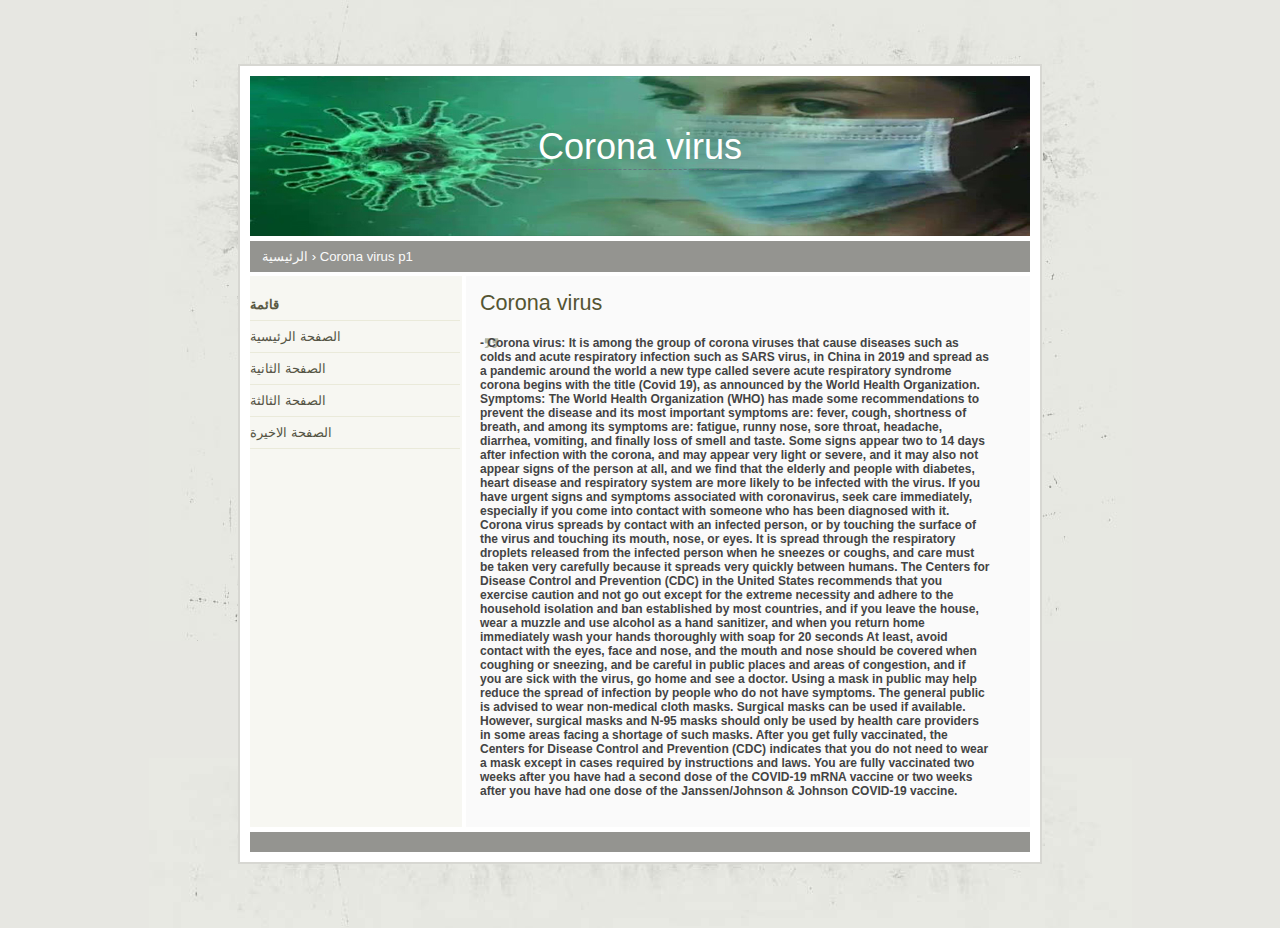
<file: index.html>
﻿

<head>
<meta http-equiv="content-type" content="text/html; charset=UTF-8"/>
<meta name="description" content="الوصف"/>
<meta name="keywords" content="الكلمات المفتاحية"/> 
<meta name="author" content="author"/> 
<link rel="stylesheet" type="text/css" href="default.css" media="screen"/>
<title>Corona virus</title>
</head>

<body>

<div class="outer-container">

<div class="inner-container">

	<div class="header">
		
		<div class="title">

			<span class="sitename"><a href="index.html">Corona virus</a></span>
			<div class="slogan"></div>

		</div>
		
	</div>

	<div class="path">
			
			<a href="index.html">الرئيسية</a> &#8250; <a href="index.html">Corona virus p1</a>

	</div>

	<div class="main">		
		
		<div class="content">

			<h1>Corona virus</h1>
			<div class="descr"></div>

			<p> </p>

			<blockquote><p>- Corona virus:
It is among the group of corona viruses that cause diseases such as colds and acute respiratory infection such as SARS virus, in China in 2019 and spread as a pandemic around the world a new type called severe acute respiratory syndrome corona begins with the title (Covid 19), as announced by the World Health Organization.
Symptoms:
The World Health Organization (WHO) has made some recommendations to prevent the disease and its most important symptoms are: fever, cough, shortness of breath, and among its symptoms are: fatigue, runny nose, sore throat, headache, diarrhea, vomiting, and finally loss of smell and taste.

Some signs appear two to 14 days after infection with the corona, and may appear very light or severe, and it may also not appear signs of the person at all, and we find that the elderly and people with diabetes, heart disease and respiratory system are more likely to be infected with the virus.
If you have urgent signs and symptoms associated with coronavirus, seek care immediately, especially if you come into contact with someone who has been diagnosed with it.
Corona virus spreads by contact with an infected person, or by touching the surface of the virus and touching its mouth, nose, or eyes. It is spread through the respiratory droplets released from the infected person when he sneezes or coughs, and care must be taken very carefully because it spreads very quickly between humans.

The Centers for Disease Control and Prevention (CDC) in the United States recommends that you exercise caution and not go out except for the extreme necessity and adhere to the household isolation and ban established by most countries, and if you leave the house, wear a muzzle and use alcohol as a hand sanitizer, and when you return home immediately wash your hands thoroughly with soap for 20 seconds At least, avoid contact with the eyes, face and nose, and the mouth and nose should be covered when coughing or sneezing, and be careful in public places and areas of congestion, and if you are sick with the virus, go home and see a doctor. 
Using a mask in public may help reduce the spread of infection by people who do not have symptoms.  The general public is advised to wear non-medical cloth masks.  Surgical masks can be used if available.  However, surgical masks and N-95 masks should only be used by health care providers in some areas facing a shortage of such masks.

 After you get fully vaccinated, the Centers for Disease Control and Prevention (CDC) indicates that you do not need to wear a mask except in cases required by instructions and laws.  You are fully vaccinated two weeks after you have had a second dose of the COVID-19 mRNA vaccine or two weeks after you have had one dose of the Janssen/Johnson & Johnson COVID-19 vaccine.

</p></blockquote>

			
			
			<ul>
				
				
			</ul>

	


		</div>

		<div class="navigation">

			<h2>قائمة</h2>
			<ul>
				<li><a href="index.html">الصفحة الرئيسية</a></li>
				<li><a href="pages/p2.html">الصفحة الثانية</a></li>
				<li><a href="pages/p3.html">الصفحة الثالثة</a></li>
				<li><a href="pages/p4.html">الصفحة الاخيرة</a></li>
			</ul>

			</ul>

			

		</div>

		<div class="clearer">&nbsp;</div>

	</div>

	<div class="footer">

		
		<div class="clearer"></div>

	</div>

</div>

</div>

</body>

</html>
</file>
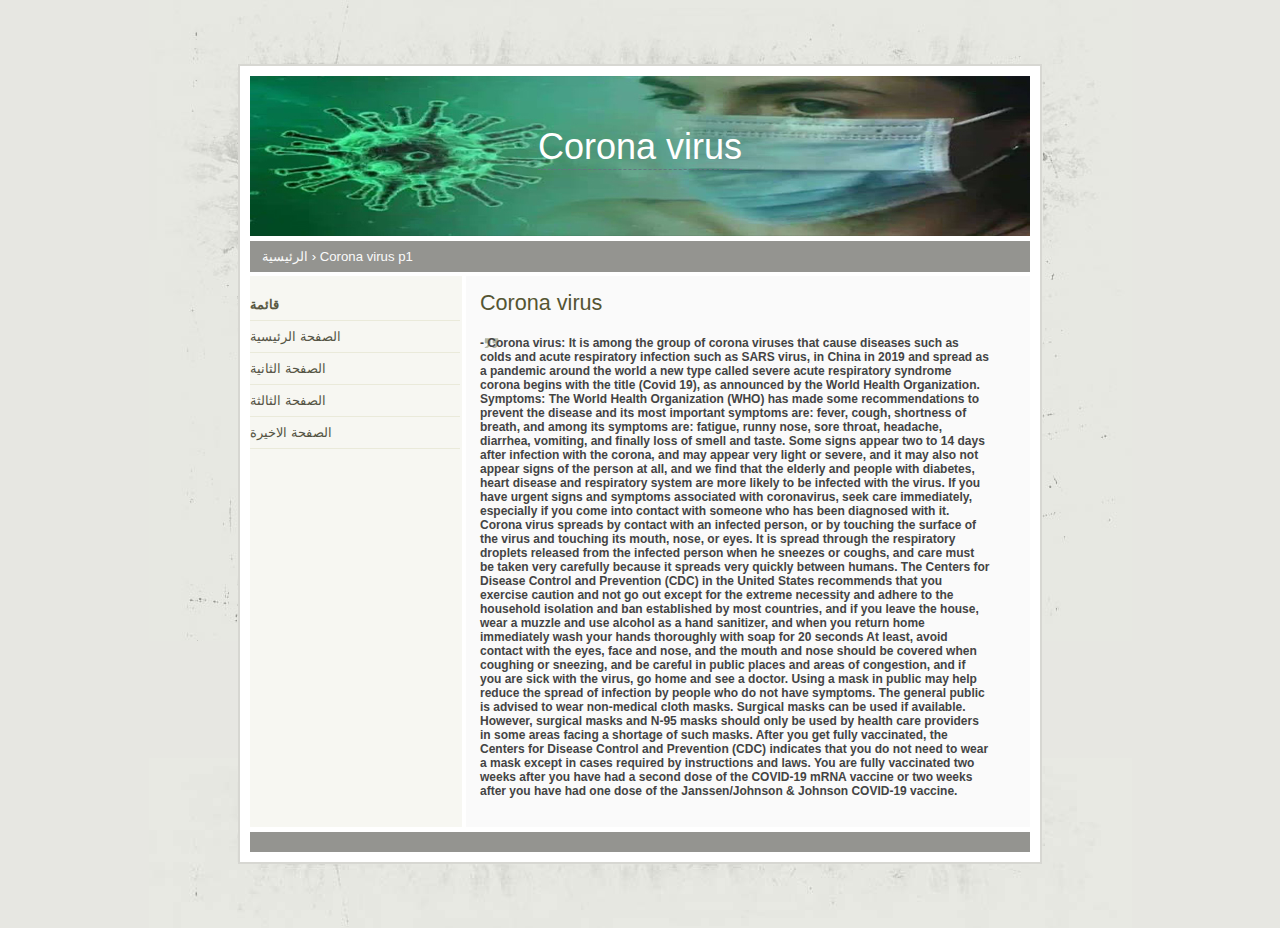
<file: pages/index.html>
﻿

<head>
<meta http-equiv="content-type" content="text/html; charset=UTF-8"/>
<meta name="description" content="الوصف"/>
<meta name="keywords" content="الكلمات المفتاحية"/> 
<meta name="author" content="author"/> 
<link rel="stylesheet" type="text/css" href="default.css" media="screen"/>
<title>Corona virus</title>
</head>

<body>

<div class="outer-container">

<div class="inner-container">

	<div class="header">
		
		<div class="title">

			<span class="sitename"><a href="index.html">Corona virus</a></span>
			<div class="slogan"></div>

		</div>
		
	</div>

	<div class="path">
			
			<a href="index.html">الرئيسية</a> &#8250; <a href="index.html">Corona virus p1</a>

	</div>

	<div class="main">		
		
		<div class="content">

			<h1>Corona virus</h1>
			<div class="descr"></div>

			<p> </p>

			<blockquote><p>- Corona virus:
It is among the group of corona viruses that cause diseases such as colds and acute respiratory infection such as SARS virus, in China in 2019 and spread as a pandemic around the world a new type called severe acute respiratory syndrome corona begins with the title (Covid 19), as announced by the World Health Organization.
Symptoms:
The World Health Organization (WHO) has made some recommendations to prevent the disease and its most important symptoms are: fever, cough, shortness of breath, and among its symptoms are: fatigue, runny nose, sore throat, headache, diarrhea, vomiting, and finally loss of smell and taste.

Some signs appear two to 14 days after infection with the corona, and may appear very light or severe, and it may also not appear signs of the person at all, and we find that the elderly and people with diabetes, heart disease and respiratory system are more likely to be infected with the virus.
If you have urgent signs and symptoms associated with coronavirus, seek care immediately, especially if you come into contact with someone who has been diagnosed with it.
Corona virus spreads by contact with an infected person, or by touching the surface of the virus and touching its mouth, nose, or eyes. It is spread through the respiratory droplets released from the infected person when he sneezes or coughs, and care must be taken very carefully because it spreads very quickly between humans.

The Centers for Disease Control and Prevention (CDC) in the United States recommends that you exercise caution and not go out except for the extreme necessity and adhere to the household isolation and ban established by most countries, and if you leave the house, wear a muzzle and use alcohol as a hand sanitizer, and when you return home immediately wash your hands thoroughly with soap for 20 seconds At least, avoid contact with the eyes, face and nose, and the mouth and nose should be covered when coughing or sneezing, and be careful in public places and areas of congestion, and if you are sick with the virus, go home and see a doctor. 
Using a mask in public may help reduce the spread of infection by people who do not have symptoms.  The general public is advised to wear non-medical cloth masks.  Surgical masks can be used if available.  However, surgical masks and N-95 masks should only be used by health care providers in some areas facing a shortage of such masks.

 After you get fully vaccinated, the Centers for Disease Control and Prevention (CDC) indicates that you do not need to wear a mask except in cases required by instructions and laws.  You are fully vaccinated two weeks after you have had a second dose of the COVID-19 mRNA vaccine or two weeks after you have had one dose of the Janssen/Johnson & Johnson COVID-19 vaccine.

</p></blockquote>

			
			
			<ul>
				
				
			</ul>

	


		</div>

		<div class="navigation">

			<h2>قائمة</h2>
			<ul>
				<li><a href="index.html">الصفحة الرئيسية</a></li>
				<li><a href="p2.html">الصفحة الثانية</a></li>
				<li><a href="p3.html">الصفحة الثالثة</a></li>
				<li><a href="p4.html">الصفحة الاخيرة</a></li>
			</ul>

			</ul>

			

		</div>

		<div class="clearer">&nbsp;</div>

	</div>

	<div class="footer">

		
		<div class="clearer"></div>

	</div>

</div>

</div>

</body>

</html>
</file>
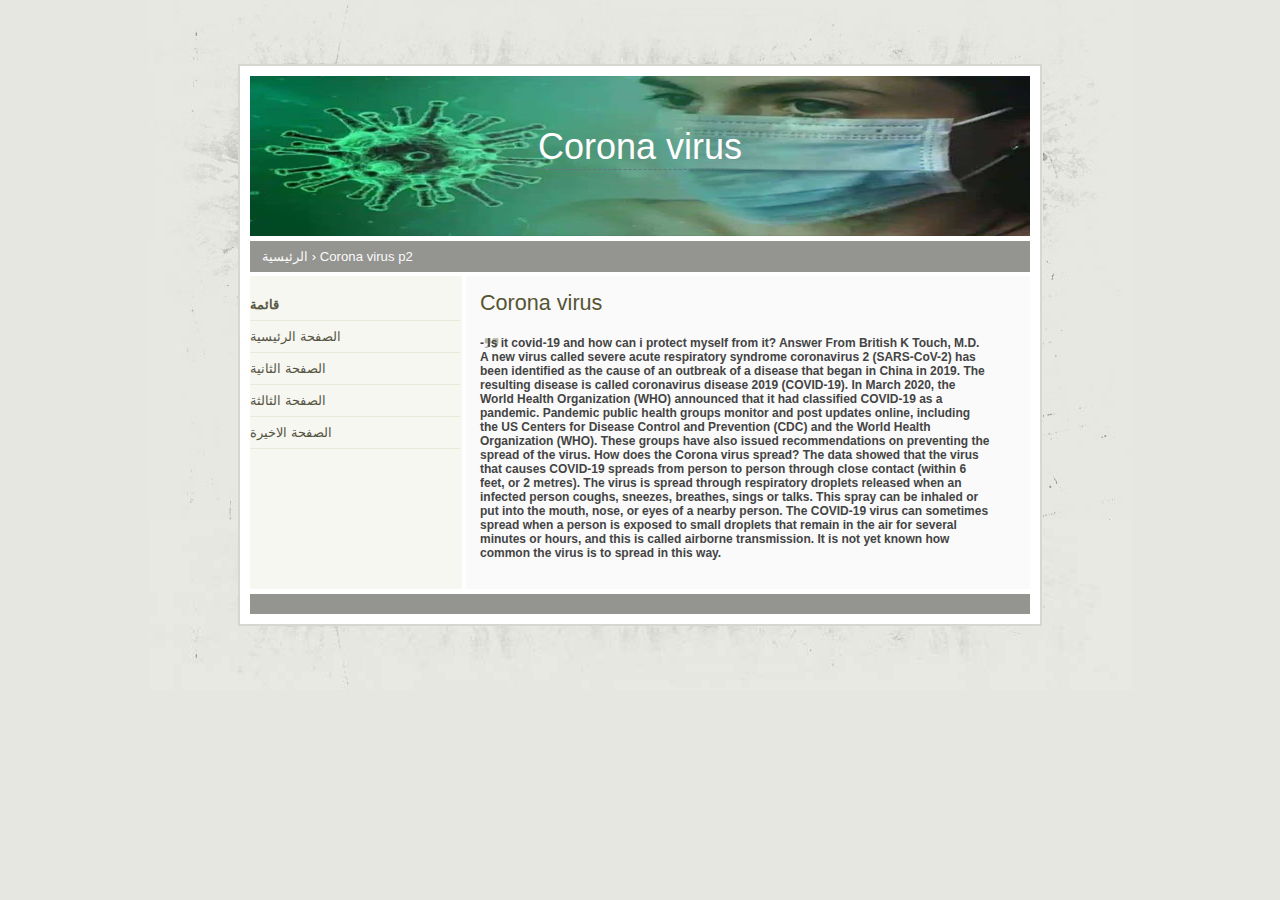
<file: pages/p2.html>
﻿
<head>
<meta http-equiv="content-type" content="text/html; charset=UTF-8"/>
<meta name="description" content="الوصف"/>
<meta name="keywords" content="الكلمات المفتاحية"/> 
<meta name="author" content="author"/> 
<link rel="stylesheet" type="text/css" href="default.css" media="screen"/>
<title>Corona virus</title>
</head>

<body>

<div class="outer-container">

<div class="inner-container">

	<div class="header">
		
		<div class="title">

			<span class="sitename"><a href="index.html">Corona virus</a></span>
			<div class="slogan"></div>

		</div>
		
	</div>

	<div class="path">
			
			<a href="index.html">الرئيسية</a> &#8250; <a href="index.html">Corona virus p2</a>

	</div>

	<div class="main">		
		
		<div class="content">

			<h1>Corona virus</h1>
			<div class="descr"></div>

			<p> </p>

			<blockquote><p>- Is it covid-19 and how can i protect myself from it?

 Answer From British K Touch, M.D.

 A new virus called severe acute respiratory syndrome coronavirus 2 (SARS-CoV-2) has been identified as the cause of an outbreak of a disease that began in China in 2019. The resulting disease is called coronavirus disease 2019 (COVID-19).

 In March 2020, the World Health Organization (WHO) announced that it had classified COVID-19 as a pandemic.  Pandemic public health groups monitor and post updates online, including the US Centers for Disease Control and Prevention (CDC) and the World Health Organization (WHO).  These groups have also issued recommendations on preventing the spread of the virus.

 How does the Corona virus spread?

 The data showed that the virus that causes COVID-19 spreads from person to person through close contact (within 6 feet, or 2 metres).  The virus is spread through respiratory droplets released when an infected person coughs, sneezes, breathes, sings or talks.  This spray can be inhaled or put into the mouth, nose, or eyes of a nearby person.

 The COVID-19 virus can sometimes spread when a person is exposed to small droplets that remain in the air for several minutes or hours, and this is called airborne transmission.  It is not yet known how common the virus is to spread in this way.

</p></blockquote>

			
			
			<ul>
				
				
			</ul>

	


		</div>

		<div class="navigation">

			<h2>قائمة</h2>
			<ul>
				<li><a href="index.html">الصفحة الرئيسية</a></li>
				<li><a href="p2.html">الصفحة الثانية</a></li>
				<li><a href="p3.html">الصفحة الثالثة</a></li>
				<li><a href="p4.html">الصفحة الاخيرة</a></li>
			</ul>

			</ul>

			

		</div>

		<div class="clearer">&nbsp;</div>

	</div>

	<div class="footer">

		
		<div class="clearer"></div>

	</div>

</div>

</div>

</body>

</html>
</file>
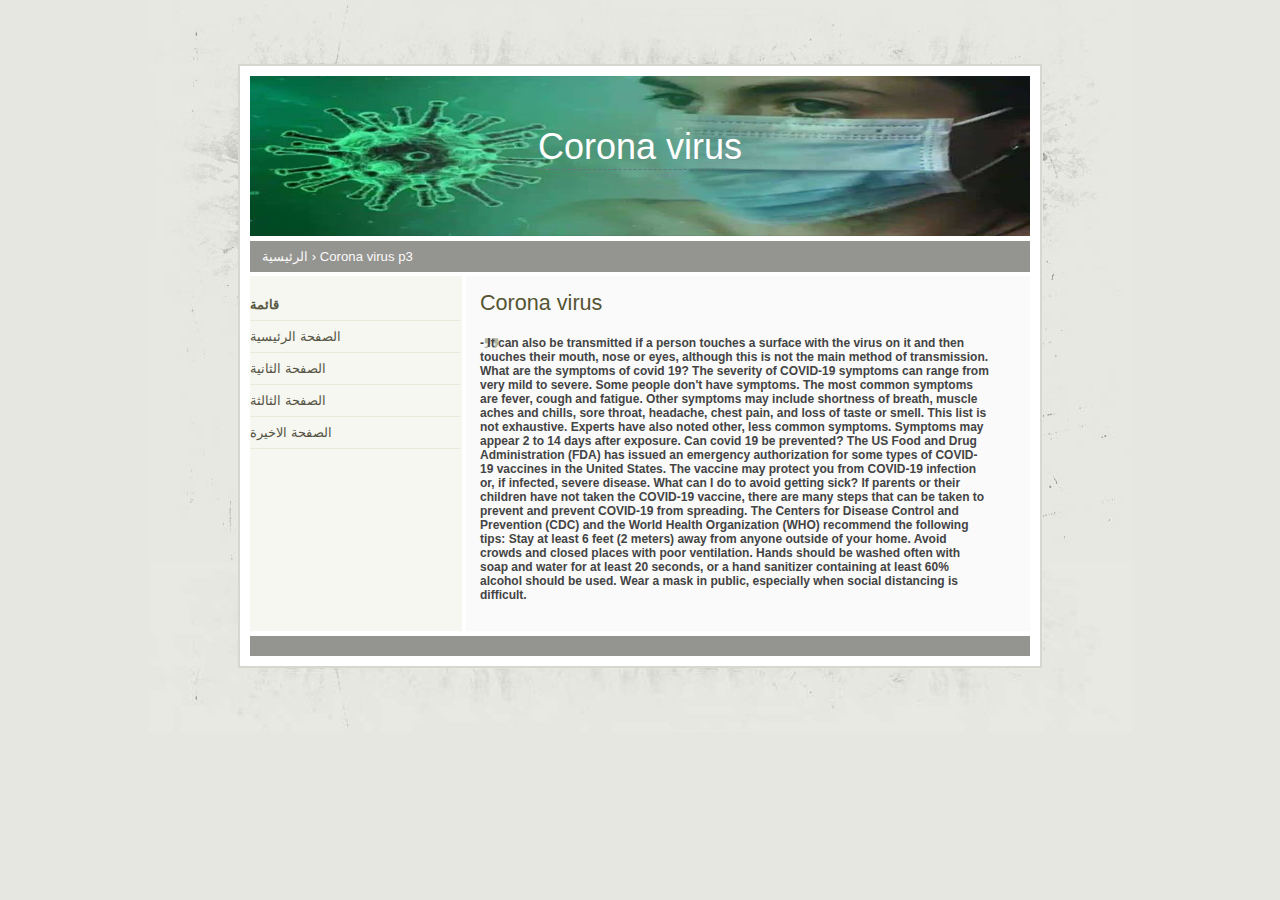
<file: pages/p3.html>
﻿
<head>
<meta http-equiv="content-type" content="text/html; charset=UTF-8"/>
<meta name="description" content="الوصف"/>
<meta name="keywords" content="الكلمات المفتاحية"/> 
<meta name="author" content="author"/> 
<link rel="stylesheet" type="text/css" href="default.css" media="screen"/>
<title>Corona virus</title>
</head>

<body>

<div class="outer-container">

<div class="inner-container">

	<div class="header">
		
		<div class="title">

			<span class="sitename"><a href="index.html">Corona virus</a></span>
			<div class="slogan"></div>

		</div>
		
	</div>

	<div class="path">
			
			<a href="index.html">الرئيسية</a> &#8250; <a href="index.html">Corona virus p3</a>

	</div>

	<div class="main">		
		
		<div class="content">

			<h1>Corona virus</h1>
			<div class="descr"></div>

			<p> </p>

			<blockquote><p>- 
 It can also be transmitted if a person touches a surface with the virus on it and then touches their mouth, nose or eyes, although this is not the main method of transmission.

 What are the symptoms of covid 19?

 The severity of COVID-19 symptoms can range from very mild to severe.  Some people don't have symptoms.  The most common symptoms are fever, cough and fatigue.

 Other symptoms may include shortness of breath, muscle aches and chills, sore throat, headache, chest pain, and loss of taste or smell.  This list is not exhaustive.  Experts have also noted other, less common symptoms.  Symptoms may appear 2 to 14 days after exposure.

 Can covid 19 be prevented?

 The US Food and Drug Administration (FDA) has issued an emergency authorization for some types of COVID-19 vaccines in the United States.  The vaccine may protect you from COVID-19 infection or, if infected, severe disease.

 What can I do to avoid getting sick?

 If parents or their children have not taken the COVID-19 vaccine, there are many steps that can be taken to prevent and prevent COVID-19 from spreading.  The Centers for Disease Control and Prevention (CDC) and the World Health Organization (WHO) recommend the following tips:

 Stay at least 6 feet (2 meters) away from anyone outside of your home.

 Avoid crowds and closed places with poor ventilation.

 Hands should be washed often with soap and water for at least 20 seconds, or a hand sanitizer containing at least 60% alcohol should be used.

 Wear a mask in public, especially when social distancing is difficult.

</p></blockquote>

			
			
			<ul>
				
				
			</ul>

	


		</div>

		<div class="navigation">

			<h2>قائمة</h2>
			<ul>
				<li><a href="index.html">الصفحة الرئيسية</a></li>
				<li><a href="p2.html">الصفحة الثانية</a></li>
				<li><a href="p3.html">الصفحة الثالثة</a></li>
				<li><a href="p4.html">الصفحة الاخيرة</a></li>
			</ul>

			</ul>

			

		</div>

		<div class="clearer">&nbsp;</div>

	</div>

	<div class="footer">

		
		<div class="clearer"></div>

	</div>

</div>

</div>

</body>

</html>
</file>
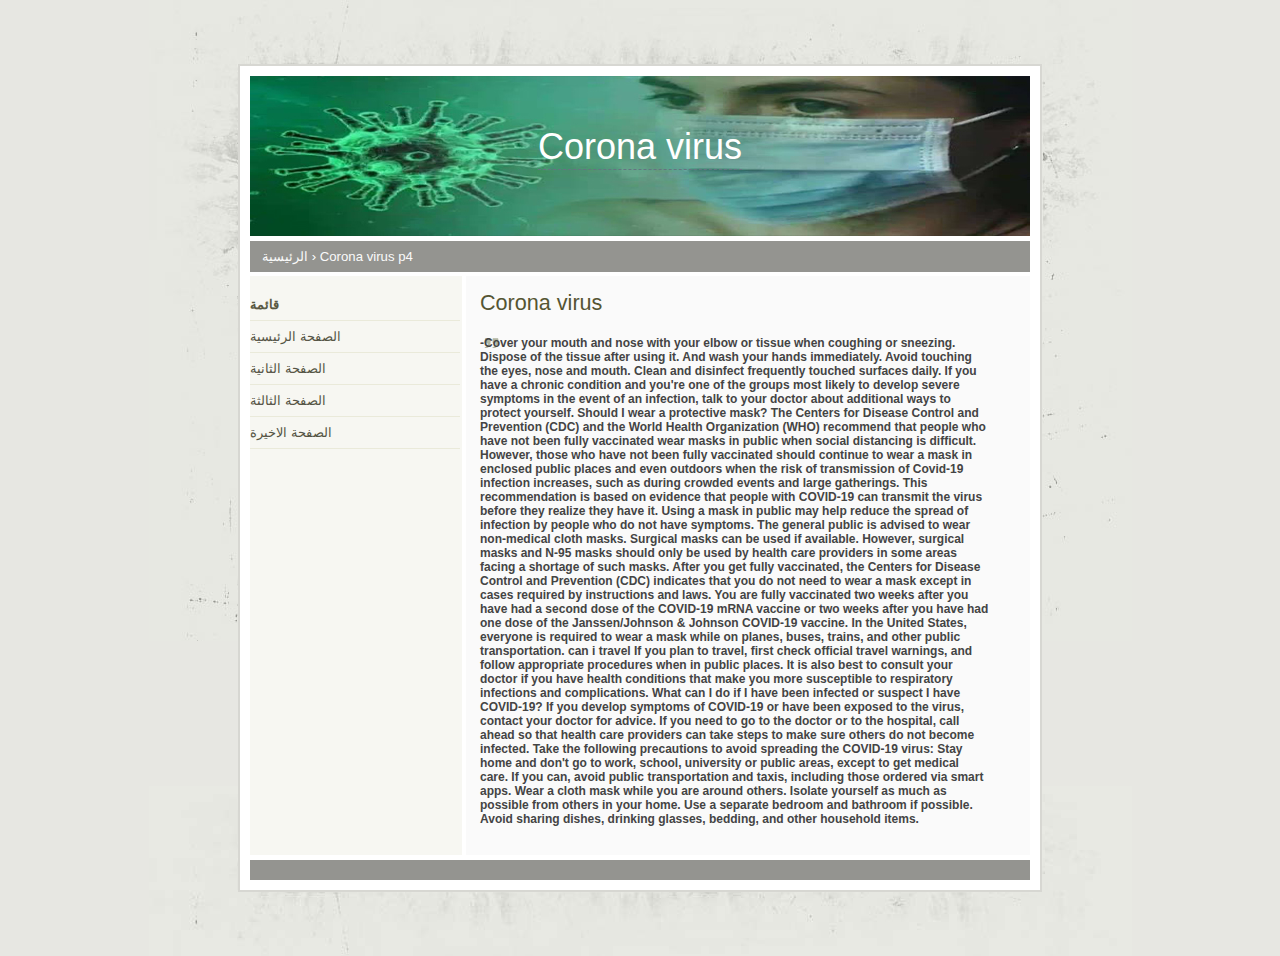
<file: pages/p4.html>
﻿

<head>
<meta http-equiv="content-type" content="text/html; charset=UTF-8"/>
<meta name="description" content="الوصف"/>
<meta name="keywords" content="الكلمات المفتاحية"/> 
<meta name="author" content="author"/> 
<link rel="stylesheet" type="text/css" href="default.css" media="screen"/>
<title>Corona virus</title>
</head>

<body>

<div class="outer-container">

<div class="inner-container">

	<div class="header">
		
		<div class="title">

			<span class="sitename"><a href="index.html">Corona virus</a></span>
			<div class="slogan"></div>

		</div>
		
	</div>

	<div class="path">
			
			<a href="index.html">الرئيسية</a> &#8250; <a href="index.html">Corona virus p4</a>

	</div>

	<div class="main">		
		
		<div class="content">

			<h1>Corona virus</h1>
			<div class="descr"></div>

			<p> </p>

			<blockquote><p>-Cover your mouth and nose with your elbow or tissue when coughing or sneezing.  Dispose of the tissue after using it.  And wash your hands immediately.

 Avoid touching the eyes, nose and mouth.

 Clean and disinfect frequently touched surfaces daily.

 If you have a chronic condition and you're one of the groups most likely to develop severe symptoms in the event of an infection, talk to your doctor about additional ways to protect yourself.

 Should I wear a protective mask?

 The Centers for Disease Control and Prevention (CDC) and the World Health Organization (WHO) recommend that people who have not been fully vaccinated wear masks in public when social distancing is difficult.  However, those who have not been fully vaccinated should continue to wear a mask in enclosed public places and even outdoors when the risk of transmission of Covid-19 infection increases, such as during crowded events and large gatherings.  This recommendation is based on evidence that people with COVID-19 can transmit the virus before they realize they have it.

 Using a mask in public may help reduce the spread of infection by people who do not have symptoms.  The general public is advised to wear non-medical cloth masks.  Surgical masks can be used if available.  However, surgical masks and N-95 masks should only be used by health care providers in some areas facing a shortage of such masks.

 After you get fully vaccinated, the Centers for Disease Control and Prevention (CDC) indicates that you do not need to wear a mask except in cases required by instructions and laws.  You are fully vaccinated two weeks after you have had a second dose of the COVID-19 mRNA vaccine or two weeks after you have had one dose of the Janssen/Johnson & Johnson COVID-19 vaccine.

 In the United States, everyone is required to wear a mask while on planes, buses, trains, and other public transportation.

 can i travel

 If you plan to travel, first check official travel warnings, and follow appropriate procedures when in public places.  It is also best to consult your doctor if you have health conditions that make you more susceptible to respiratory infections and complications.

 What can I do if I have been infected or suspect I have COVID-19?

 If you develop symptoms of COVID-19 or have been exposed to the virus, contact your doctor for advice.  If you need to go to the doctor or to the hospital, call ahead so that health care providers can take steps to make sure others do not become infected.

 Take the following precautions to avoid spreading the COVID-19 virus:

 Stay home and don't go to work, school, university or public areas, except to get medical care.

 If you can, avoid public transportation and taxis, including those ordered via smart apps.

 Wear a cloth mask while you are around others.

 Isolate yourself as much as possible from others in your home.

 Use a separate bedroom and bathroom if possible.

 Avoid sharing dishes, drinking glasses, bedding, and other household items.



</p></blockquote>

			
			
			<ul>
				
				
			</ul>

	


		</div>

		<div class="navigation">

			<h2>قائمة</h2>
			<ul>
				<li><a href="index.html">الصفحة الرئيسية</a></li>
				<li><a href="p2.html">الصفحة الثانية</a></li>
				<li><a href="p3.html">الصفحة الثالثة</a></li>
				<li><a href="p4.html">الصفحة الاخيرة</a></li>
			</ul>

			</ul>

			

		</div>

		<div class="clearer">&nbsp;</div>

	</div>

	<div class="footer">

		
		<div class="clearer"></div>

	</div>

</div>

</div>

</body>

</html>
</file>
<file: default.css>
/*
Template name: Dirtylicious
Template URI: http://templates.arcsin.se/dirtylicious-website-template/
Release date: 2007-03-10
Description: A soft-colored, bright and somewhat dirty two-column template.
Author: Viktor Persson
Author URI: http://arcsin.se/

This template is licensed under a Creative Commons Attribution 2.5 License:
http://templates.arcsin.se/license/
*/

/* standard elements */
html {min-height: 100%;}

* {
	margin: 0;
	padding: 0;
}

a {color: #048;}
a:hover {color: #06C;}

body {
	background: #E7E7E2 url('img/body.jpg') no-repeat center top;
	color: #444;
	font: normal 62.5% Tahoma,sans-serif;
	padding-top: 64px;
}

p,code,ul {padding-bottom: 1.2em;}

li {list-style: none;}

h1 {font: normal 1.8em Tahoma,sans-serif;}
h2 {font: bold 1.6em sans-serif;}
h3 {font: bold 1.4em Tahoma,sans-serif;}

form,input {margin: 0; padding: 0; display: inline;}

code {
	background: #FFF;
	border: 1px solid #EEE;
	border-left: 6px solid #CCC;
	color: #666;
	display: block;
	font: normal 1em Tahoma,sans-serif;
	line-height: 1.6em;
	margin-bottom: 12px;
	padding: 8px 10px;
	white-space: pre;
	text-align: left;
	direction: ltr;
}

blockquote {
	background: url(img/quote.gif) no-repeat;
	display: block;
	font-weight: bold;
	padding-right: 28px;
}

h1,h2,h3 {padding-top: 6px; color: #553; margin-bottom: 4px;}

/* misc */
.clearer {clear: both; font-size: 0;}
.left {float: left;}
.right {float: right;}

/* structure */
.inner-container {
	border: 2px solid #D7D7D2;
	background: #FFF;
	font-size: 1.2em;
	margin: 0 auto;
	padding: 10px;
	width: 780px;
}

.outer-container {
	background: url('img/container.jpg') no-repeat center bottom;
	padding-bottom: 64px;
}

/* headere & title */
.header {
	background: #222 url('img/header.jpg') no-repeat;
	height: 160px;
	margin-bottom: 5px;
	text-align: center;
}
.header .title {
	color: #FFF;
	padding-top: 50px;
}
.header .title .sitename a {
	border-bottom: 1px dashed #657382;
	color: #FFF;
	font: normal 3em sans-serif;
	padding-bottom: 2px;
	text-decoration: none;
}
.header .title a:hover {border-color: #F60;}
.header .title .slogan {
	font: normal 1.1em Tahoma,sans-serif;
	padding-top: 6px;
}

/* path */
.path {
	background: #949490;
	color: #FFF;
	font: normal 1.1em Tahoma,sans-serif;
	padding: 8px 12px;
}
.path a {
	color: #FAFAFA;
	text-decoration: none;
}
.path a:hover {
	color: #FFE;
	text-decoration: underline;
}

/* main */
.main {
	background: url(img/main.gif) repeat-y;
	border-top: 4px solid #FFF;
	padding: 8px 12px 0 0;
}

/* content */
.content {
	float: right;
	width: 538px;
}
.content .descr {
	color: #664;
	font-size: 0.9em;
	margin-bottom: 6px;
}
.content li {
	list-style: url(img/li.gif);
	margin-right: 18px;
}
.content p {font-family: "Tahoma",sans-serif;}

/* navigation */
.navigation {
	float: left;
	width: 210px;
}
.navigation h2 {
	color: #5A5A43;
	font: bold 1.1em Tahoma,sans-serif;
	line-height: 30px;
	margin: 0;
	padding-right: 12px;
}
.navigation ul {
	padding: 0;
	border-top: 1px solid #EAEADA;
}
.navigation li {border-bottom: 1px solid #EAEADA;}
.navigation li a {
	font-size: 1.1em;
	color: #554;
	display: block;
	padding: 8px 5% 8px 0;
	text-decoration: none;
	width: 95%;
}
.navigation li a:hover {
	background: #F0F0EB;
	color: #654;	
}

/* footer */
.footer {
	background: #949490;
	color: #F7F7F2;
	font: bold 1em Tahoma;
	margin-top: 5px;
	padding: 10px 12px;
}
.footer a {
	color: #F7F7F2;
	text-decoration: none;
}
.footer a:hover {color: #FFC;}
.footer .right, .footer .right a {color: #C8C8C3;}
.footer .right a:hover {color: #F7F7F2;}
</file>
<file: pages/default.css>
/*
Template name: Dirtylicious
Template URI: http://templates.arcsin.se/dirtylicious-website-template/
Release date: 2007-03-10
Description: A soft-colored, bright and somewhat dirty two-column template.
Author: Viktor Persson
Author URI: http://arcsin.se/

This template is licensed under a Creative Commons Attribution 2.5 License:
http://templates.arcsin.se/license/
*/

/* standard elements */
html {min-height: 100%;}

* {
	margin: 0;
	padding: 0;
}

a {color: #048;}
a:hover {color: #06C;}

body {
	background: #E7E7E2 url('img/body.jpg') no-repeat center top;
	color: #444;
	font: normal 62.5% Tahoma,sans-serif;
	padding-top: 64px;
}

p,code,ul {padding-bottom: 1.2em;}

li {list-style: none;}

h1 {font: normal 1.8em Tahoma,sans-serif;}
h2 {font: bold 1.6em sans-serif;}
h3 {font: bold 1.4em Tahoma,sans-serif;}

form,input {margin: 0; padding: 0; display: inline;}

code {
	background: #FFF;
	border: 1px solid #EEE;
	border-left: 6px solid #CCC;
	color: #666;
	display: block;
	font: normal 1em Tahoma,sans-serif;
	line-height: 1.6em;
	margin-bottom: 12px;
	padding: 8px 10px;
	white-space: pre;
	text-align: left;
	direction: ltr;
}

blockquote {
	background: url(img/quote.gif) no-repeat;
	display: block;
	font-weight: bold;
	padding-right: 28px;
}

h1,h2,h3 {padding-top: 6px; color: #553; margin-bottom: 4px;}

/* misc */
.clearer {clear: both; font-size: 0;}
.left {float: left;}
.right {float: right;}

/* structure */
.inner-container {
	border: 2px solid #D7D7D2;
	background: #FFF;
	font-size: 1.2em;
	margin: 0 auto;
	padding: 10px;
	width: 780px;
}

.outer-container {
	background: url('img/container.jpg') no-repeat center bottom;
	padding-bottom: 64px;
}

/* headere & title */
.header {
	background: #222 url('img/header.jpg') no-repeat;
	height: 160px;
	margin-bottom: 5px;
	text-align: center;
}
.header .title {
	color: #FFF;
	padding-top: 50px;
}
.header .title .sitename a {
	border-bottom: 1px dashed #657382;
	color: #FFF;
	font: normal 3em sans-serif;
	padding-bottom: 2px;
	text-decoration: none;
}
.header .title a:hover {border-color: #F60;}
.header .title .slogan {
	font: normal 1.1em Tahoma,sans-serif;
	padding-top: 6px;
}

/* path */
.path {
	background: #949490;
	color: #FFF;
	font: normal 1.1em Tahoma,sans-serif;
	padding: 8px 12px;
}
.path a {
	color: #FAFAFA;
	text-decoration: none;
}
.path a:hover {
	color: #FFE;
	text-decoration: underline;
}

/* main */
.main {
	background: url(img/main.gif) repeat-y;
	border-top: 4px solid #FFF;
	padding: 8px 12px 0 0;
}

/* content */
.content {
	float: right;
	width: 538px;
}
.content .descr {
	color: #664;
	font-size: 0.9em;
	margin-bottom: 6px;
}
.content li {
	list-style: url(img/li.gif);
	margin-right: 18px;
}
.content p {font-family: "Tahoma",sans-serif;}

/* navigation */
.navigation {
	float: left;
	width: 210px;
}
.navigation h2 {
	color: #5A5A43;
	font: bold 1.1em Tahoma,sans-serif;
	line-height: 30px;
	margin: 0;
	padding-right: 12px;
}
.navigation ul {
	padding: 0;
	border-top: 1px solid #EAEADA;
}
.navigation li {border-bottom: 1px solid #EAEADA;}
.navigation li a {
	font-size: 1.1em;
	color: #554;
	display: block;
	padding: 8px 5% 8px 0;
	text-decoration: none;
	width: 95%;
}
.navigation li a:hover {
	background: #F0F0EB;
	color: #654;	
}

/* footer */
.footer {
	background: #949490;
	color: #F7F7F2;
	font: bold 1em Tahoma;
	margin-top: 5px;
	padding: 10px 12px;
}
.footer a {
	color: #F7F7F2;
	text-decoration: none;
}
.footer a:hover {color: #FFC;}
.footer .right, .footer .right a {color: #C8C8C3;}
.footer .right a:hover {color: #F7F7F2;}
</file>
